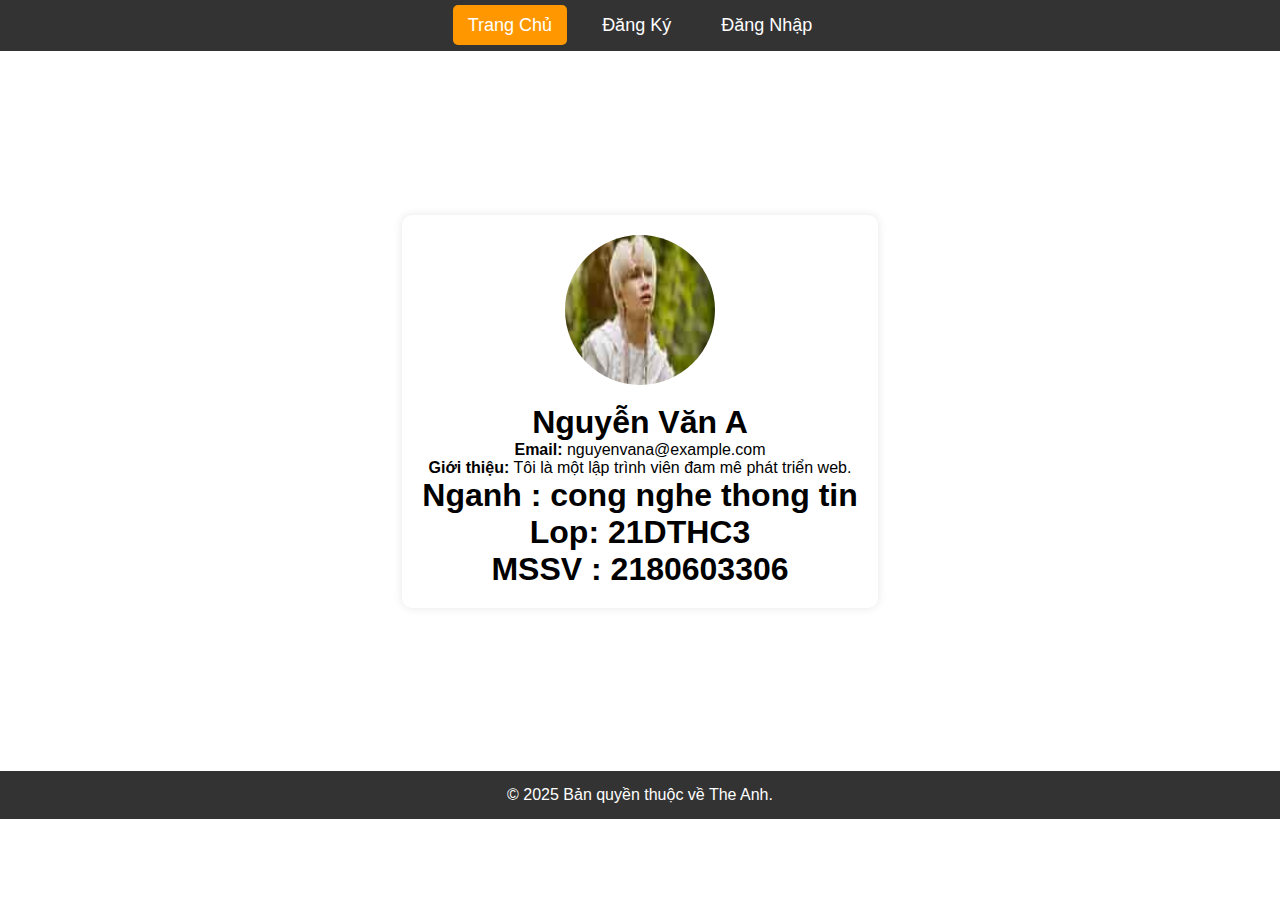
<file: index.html>
<!DOCTYPE html>
<html lang="vi">
<head>
    <meta charset="UTF-8">
    <meta name="viewport" content="width=device-width, initial-scale=1.0">
    <title>Trang Chủ</title>
    <link rel="stylesheet" href="styles.css">
</head>
<body>
    <header>
        <nav>
            <ul>
                <li><a href="index.html" class="active">Trang Chủ</a></li>
                <li><a href="register.html">Đăng Ký</a></li>
                <li><a href="login.html">Đăng Nhập</a></li>
            </ul>
        </nav>
    </header>

    <main class="profile">
        <div class="profile-card">
            <img src="[data-uri]" alt="Ảnh cá nhân" class="profile-img">
            <h1>Nguyễn Văn A</h1>
            <p><strong>Email:</strong> nguyenvana@example.com</p>
            <p><strong>Giới thiệu:</strong> Tôi là một lập trình viên đam mê phát triển web.</p>
            <h1>Nganh : cong nghe thong tin</h1>
            <h1>Lop: 21DTHC3</h1>
            <h1>MSSV : 2180603306</h1>
        </div>
    </main>

    <footer>
        <p>&copy; 2025 Bản quyền thuộc về The Anh.</p>
    </footer>
</body>
</html>
</file>
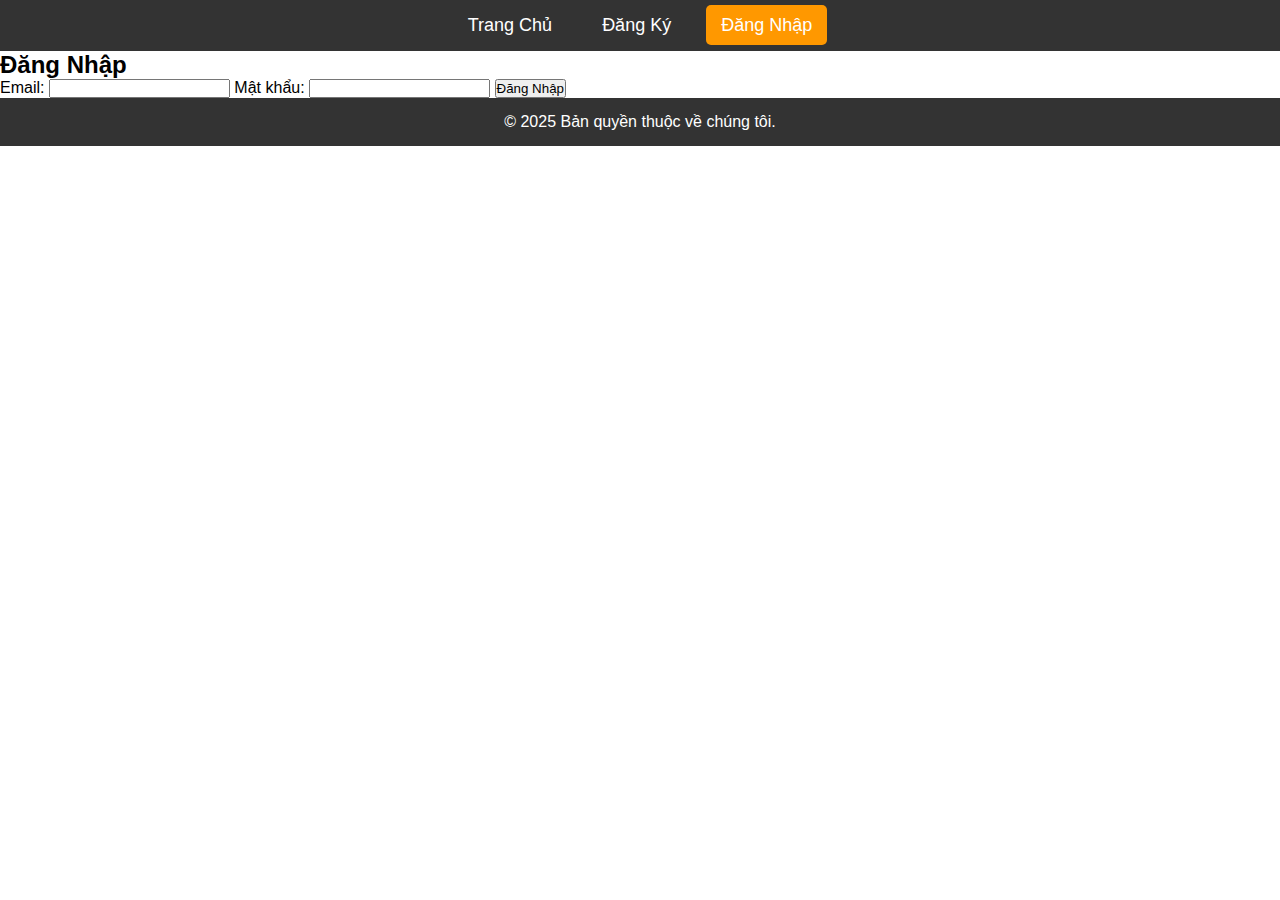
<file: login.html>
<!DOCTYPE html>
<html lang="vi">
<head>
    <meta charset="UTF-8">
    <meta name="viewport" content="width=device-width, initial-scale=1.0">
    <title>Đăng Nhập</title>
    <link rel="stylesheet" href="styles.css">
</head>
<body>
    <header>
        <nav>
            <ul>
                <li><a href="index.html">Trang Chủ</a></li>
                <li><a href="register.html">Đăng Ký</a></li>
                <li><a href="login.html" class="active">Đăng Nhập</a></li>
            </ul>
        </nav>
    </header>

    <main>
        <h2>Đăng Nhập</h2>
        <form action="#" method="POST">
            <label for="email">Email:</label>
            <input type="email" id="email" name="email" required>

            <label for="password">Mật khẩu:</label>
            <input type="password" id="password" name="password" required>

            <button type="submit">Đăng Nhập</button>
        </form>
    </main>

    <footer>
        <p>&copy; 2025 Bản quyền thuộc về chúng tôi.</p>
    </footer>
</body>
</html>
</file>
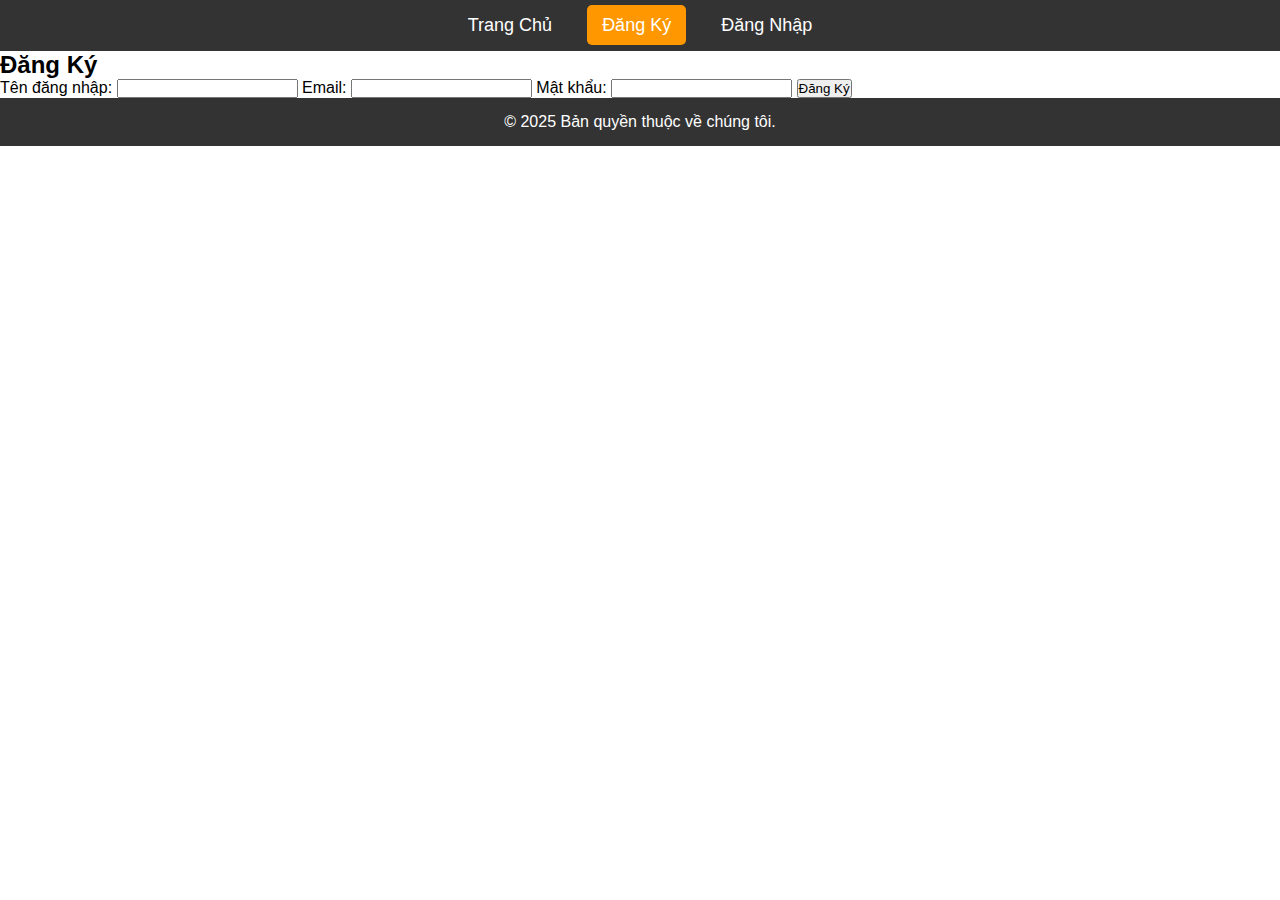
<file: register.html>
<!DOCTYPE html>
<html lang="vi">
<head>
    <meta charset="UTF-8">
    <meta name="viewport" content="width=device-width, initial-scale=1.0">
    <title>Đăng Ký</title>
    <link rel="stylesheet" href="styles.css">
</head>
<body>
    <header>
        <nav>
            <ul>
                <li><a href="index.html">Trang Chủ</a></li>
                <li><a href="register.html" class="active">Đăng Ký</a></li>
                <li><a href="login.html">Đăng Nhập</a></li>
            </ul>
        </nav>
    </header>

    <main>
        <h2>Đăng Ký</h2>
        <form action="#" method="POST">
            <label for="username">Tên đăng nhập:</label>
            <input type="text" id="username" name="username" required>

            <label for="email">Email:</label>
            <input type="email" id="email" name="email" required>

            <label for="password">Mật khẩu:</label>
            <input type="password" id="password" name="password" required>

            <button type="submit">Đăng Ký</button>
        </form>
    </main>

    <footer>
        <p>&copy; 2025 Bản quyền thuộc về chúng tôi.</p>
    </footer>
</body>
</html>
</file>
<file: styles.css>
/* Reset CSS */
* {
    margin: 0;
    padding: 0;
    box-sizing: border-box;
    font-family: Arial, sans-serif;
}

/* Header Navigation */
header {
    background: #333;
    padding: 15px 0;
    text-align: center;
}

nav ul {
    list-style: none;
    display: flex;
    justify-content: center;
    gap: 20px;
}

nav ul li {
    display: inline;
}

nav ul li a {
    color: white;
    text-decoration: none;
    font-size: 18px;
    padding: 10px 15px;
    border-radius: 5px;
    transition: background 0.3s;
}

nav ul li a:hover,
nav ul li a.active {
    background: #ff9800;
}

/* Profile Section */
.profile {
    display: flex;
    justify-content: center;
    align-items: center;
    height: 80vh;
}

.profile-card {
    text-align: center;
    background: white;
    padding: 20px;
    border-radius: 10px;
    box-shadow: 0px 0px 10px rgba(0, 0, 0, 0.1);
}

.profile-img {
    width: 150px;
    height: 150px;
    border-radius: 50%;
    margin-bottom: 15px;
}

/* Footer */
footer {
    background: #333;
    color: white;
    text-align: center;
    padding: 15px 0;
    position: relative;
}
</file>
